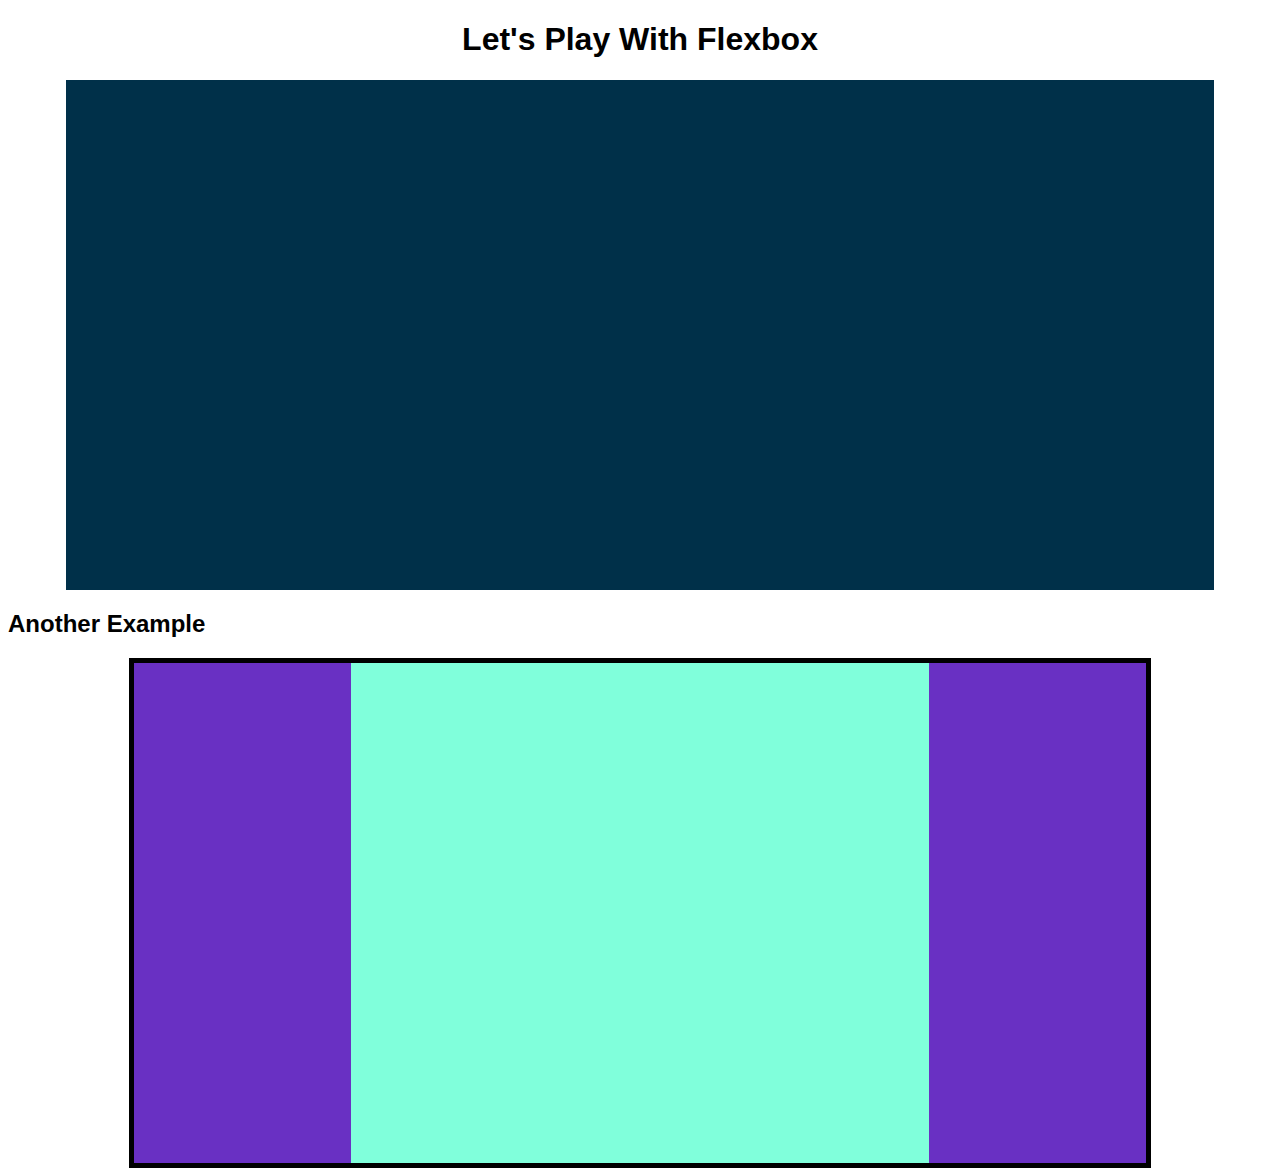
<file: Flexbox Starter/index.htm>
<!DOCTYPE html>
<html lang="en">
<head>
    <meta charset="UTF-8">
    <meta http-equiv="X-UA-Compatible" content="IE=edge">
    <meta name="viewport" content="width=device-width, initial-scale=1.0">
    <title>flex</title>
    <link rel="stylesheet" href="app.css">
</head>
<body>
    <h1>Let's Play With Flexbox</h1>
    <section id="container">
        <div style="border-color: #80ffdb"></div>
        <div style="border-color: #64dfdf"><p></p></div>
        <div style="border-color: #48dfe3; height: 300px;"></div>
        <div style="border-color: #5390d9"></div>
        <div style="border-color: #6930c3; height: 100px;"></div>
    </section>
    <h2>Another Example</h2>
    <main>
        <section class="sidebar"></section>
        <section class="maincontent"></section>
        <section class="sidebar"></section>
    </main>
</body>
</html>
</file>
<file: Flexbox Starter/app.css>
body{
    font-family: 'Open Sans', sans-serif;
}
h1{
    text-align: center;
}
#container {
    background-color: #003049;
    width: 90%;
    height: 500px;
    margin: 0 auto;
    border: 5px solid #003049;
    display: flex;
    flex-direction: row;
    /* justify-content: space-between; */
    justify-content: center; 
    align-items: flex-start;
    flex-wrap: wrap;
}

#conainer div {
    width: 200px;
    height: 200px;
    text-align: center;
    font-size: 4em;
    flex-basis: 200px;
    /* flex-grow: 1; */
}

div:nth-of-type(1){
    /* align-self: flex-start ; */
    flex-grow: 1;
    flex-shrink: 2;
}

div:nth-of-type(5){
    flex-grow: 2;
}

main{
    width: 80%;
    height: 500px;
    margin: 0 auto;
    border: 5px solid black;
    display: flex;
}
main .sidebar{
    background-color: #6930c3;
    /* border: ; */
    flex: 1 300px;

}
main .maincontent{
    background-color: #80ffdb;
    flex: 2 800px;
}
</file>
